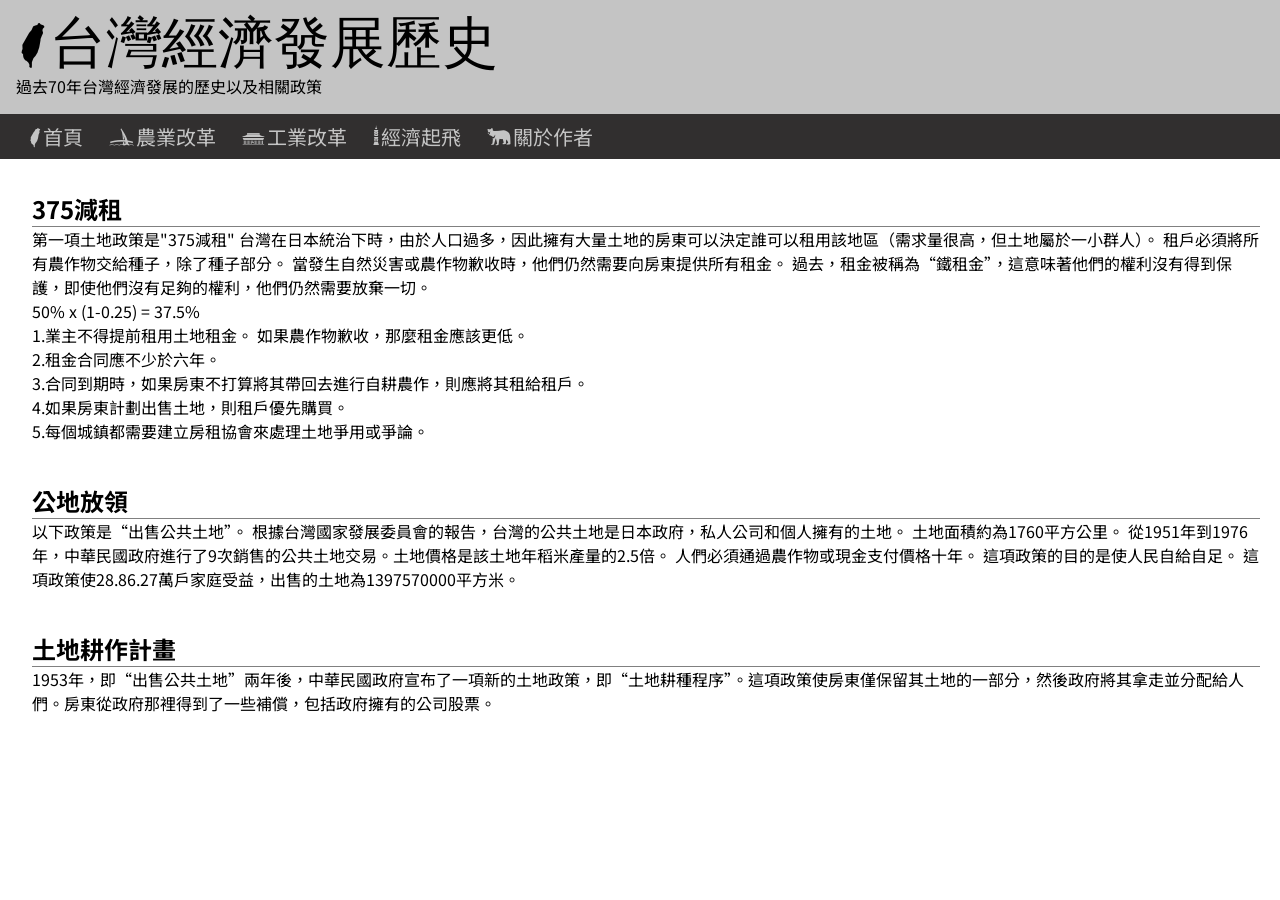
<file: agriculture.html>
<!DOCTYPE html>
<html lang="en">

<head>
    <meta charset="UTF-8">
    <meta name="viewport" content="width=device-width, initial-scale=1.0">
    <title>農業改革</title>
    <!-- css樣式 -->
    <link rel="stylesheet" href="./style-20260604.css">
    <link rel="stylesheet" href="./twicon/twicon.css">

    <!-- 插入google font -->
    <link rel="preconnect" href="https://fonts.googleapis.com">
    <link rel="preconnect" href="https://fonts.gstatic.com" crossorigin>
    <link href="https://fonts.googleapis.com/css2?family=Noto+Sans+TC:wght@100..900&display=swap" rel="stylesheet">

</head>

<body>
    <!-- 首頁標題 -->
    <main>
        <header>
            <h1><i class="twicon-main-island">台灣經濟發展歷史</i></h1>
            <p>過去70年台灣經濟發展的歷史以及相關政策</p>
        </header>
    </main>
    <!-- 導覽列 -->
    <nav>
        <ul>
            <li><a href="index-20260604.html"><i class="twicon-main-island"></i>首頁</a></li>
            <li><a href="agriculture.html"><i class="twicon-lovers-brg"></i>農業改革</a></li>
            <li><a href="industralization.html"><i class="twicon-taipei-stn"></i>工業改革</a></li>
            <li><a href="economy.html"><i class="twicon-taipei101"></i>經濟起飛</a></li>
            <li><a href="author.html"><i class="twicon-black-bear"></i>關於作者</a></li>
        </ul>
    </nav>

    <section class="content">
        <section class="top">
            <h2>375減租</h2>
            <p>
                第一項土地政策是"375減租" 台灣在日本統治下時，由於人口過多，因此擁有大量土地的房東可以決定誰可以租用該地區（需求量很高，但土地屬於一小群人）。 租戶必須將所有農作物交給種子，除了種子部分。
                當發生自然災害或農作物歉收時，他們仍然需要向房東提供所有租金。 過去，租金被稱為“鐵租金”，這意味著他們的權利沒有得到保護，即使他們沒有足夠的權利，他們仍然需要放棄一切。
            </p>
            <p>50% x (1-0.25) = 37.5%</p>
            <p>
                1.業主不得提前租用土地租金。 如果農作物歉收，那麼租金應該更低。<br>
                2.租金合同應不少於六年。<br>
                3.合同到期時，如果房東不打算將其帶回去進行自耕農作，則應將其租給租戶。<br>
                4.如果房東計劃出售土地，則租戶優先購買。<br>
                5.每個城鎮都需要建立房租協會來處理土地爭用或爭論。
            </p>
        </section>
        <section class="mid">
            <h2>公地放領</h2>
            <p>以下政策是“出售公共土地”。 根據台灣國家發展委員會的報告，台灣的公共土地是日本政府，私人公司和個人擁有的土地。 土地面積約為1760平方公里。
            從1951年到1976年，中華民國政府進行了9次銷售的公共土地交易。土地價格是該土地年稻米產量的2.5倍。 人們必須通過農作物或現金支付價格十年。 這項政策的目的是使人民自給自足。
            這項政策使28.86.27萬戶家庭受益，出售的土地為1397570000平方米。</p>
        </section>
        <section class="bottom">
            <h2>土地耕作計畫</h2>
            <p>1953年，即“出售公共土地”兩年後，中華民國政府宣布了一項新的土地政策，即“土地耕種程序”。這項政策使房東僅保留其土地的一部分，然後政府將其拿走並分配給人們。房東從政府那裡得到了一些補償，包括政府擁有的公司股票。
            </p>
        </section>
    </section class="container">


</body>

</html>
</file>
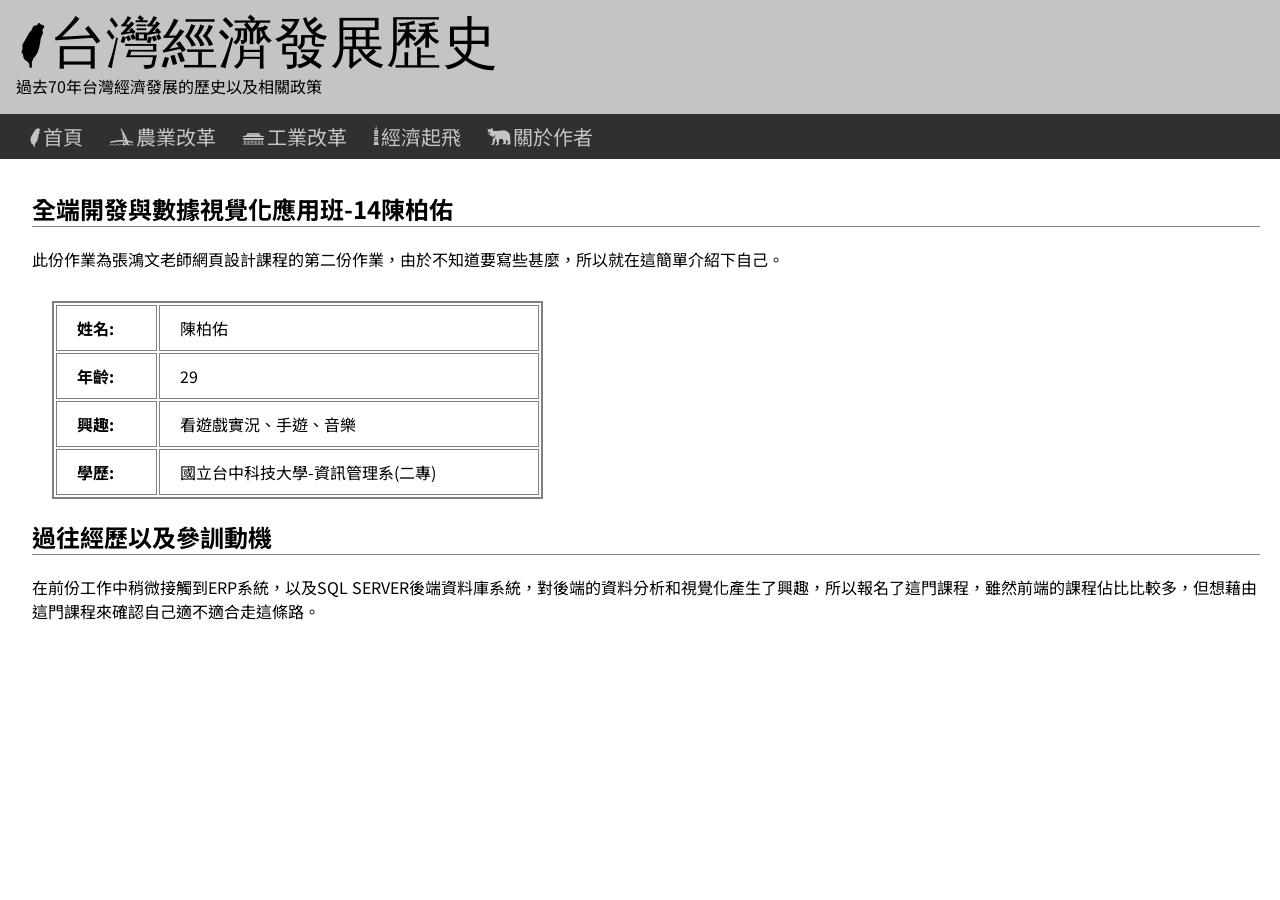
<file: author.html>
<!DOCTYPE html>
<html lang="en">

<head>
    <meta charset="UTF-8">
    <meta name="viewport" content="width=device-width, initial-scale=1.0">
    <title>關於作者</title>
    <!-- css樣式 -->
    <link rel="stylesheet" href="./style-20260604.css">
    <link rel="stylesheet" href="./twicon/twicon.css">

    <!-- 插入google font -->
    <link rel="preconnect" href="https://fonts.googleapis.com">
    <link rel="preconnect" href="https://fonts.gstatic.com" crossorigin>
    <link href="https://fonts.googleapis.com/css2?family=Noto+Sans+TC:wght@100..900&display=swap" rel="stylesheet">

    <!-- 設定網站與書籤小圖示 -->
    <link rel="shortcut icon" href="./images/taiwanIcon.png">
    <link rel="bookmark" href="./images/taiwanIcon.png">
</head>

<body>
    <!-- 首頁標題 -->
    <main>
        <header>
            <h1><i class="twicon-main-island">台灣經濟發展歷史</i></h1>
            <p>過去70年台灣經濟發展的歷史以及相關政策</p>
        </header>
    </main>
    <!-- 導覽列 -->
    <nav>
        <ul>
            <li><a href="index-20260604.html"><i class="twicon-main-island"></i>首頁</a></li>
            <li><a href="agriculture.html"><i class="twicon-lovers-brg"></i>農業改革</a></li>
            <li><a href="industralization.html"><i class="twicon-taipei-stn"></i>工業改革</a></li>
            <li><a href="economy.html"><i class="twicon-taipei101"></i>經濟起飛</a></li>
            <li><a href="author.html"><i class="twicon-black-bear"></i>關於作者</a></li>
        </ul>
    </nav>
    <section class="content">
        <section>
            <h2>全端開發與數據視覺化應用班-14陳柏佑</h2>
            <p class="p2">此份作業為張鴻文老師網頁設計課程的第二份作業，由於不知道要寫些甚麼，所以就在這簡單介紹下自己。</p>
            <table>
                <tr>
                    <th>姓名:</th><td>陳柏佑</td>
                </tr>
                <tr>
                    <th>年齡:</th><td>29</td>
                </tr>
                <tr><th>興趣:</th><td>看遊戲實況、手遊、音樂</td></tr>
                <tr>
                    <th>學歷:</th><td>國立台中科技大學-資訊管理系(二專)</td>
                </tr>
            </table>
        </section>
        <section>
            <h2>過往經歷以及參訓動機</h2>
            <p class="p2">在前份工作中稍微接觸到ERP系統，以及SQL SERVER後端資料庫系統，對後端的資料分析和視覺化產生了興趣，所以報名了這門課程，雖然前端的課程佔比比較多，但想藉由這門課程來確認自己適不適合走這條路。</p>
        </section>
    </section>
</body>

</html>
</file>
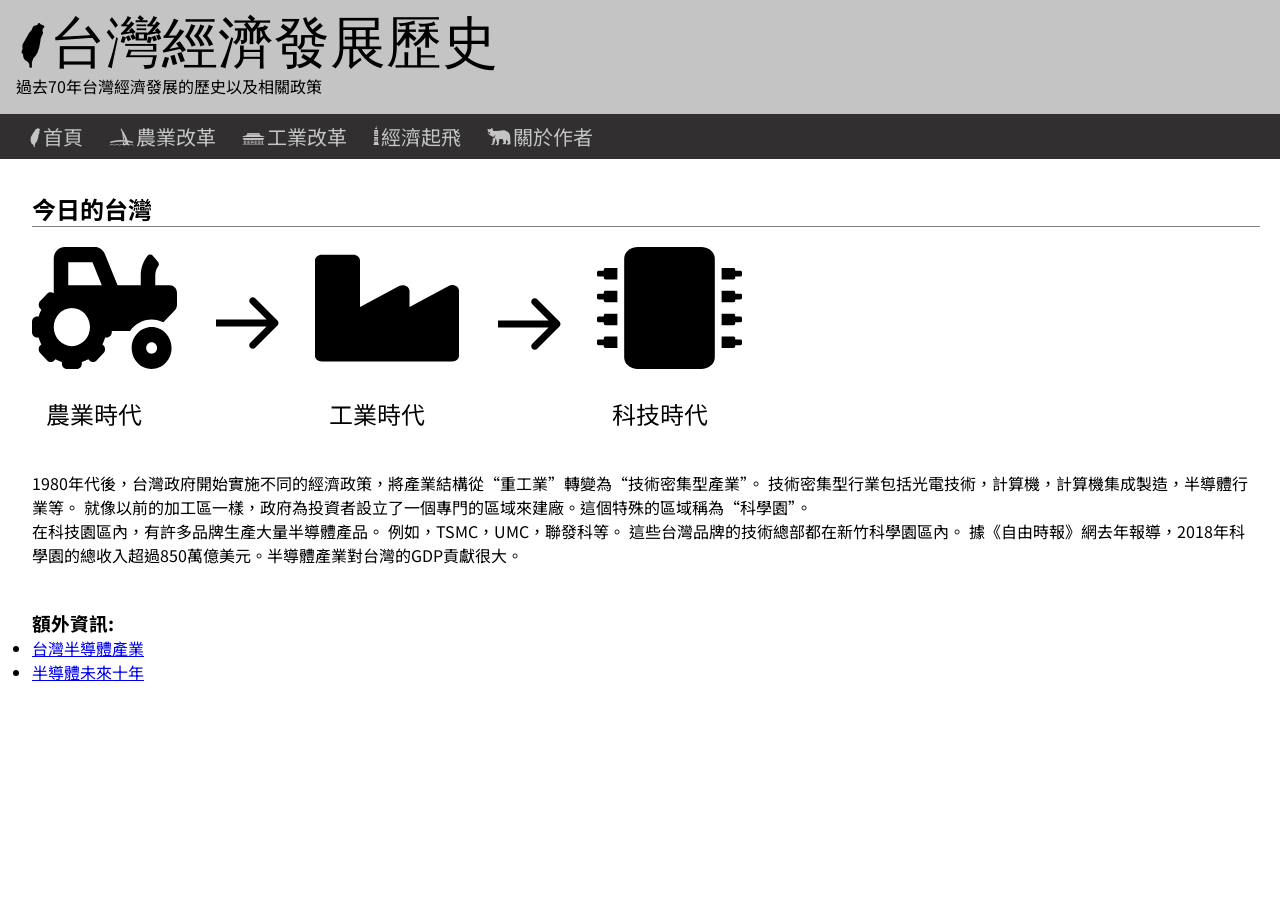
<file: economy.html>
<!DOCTYPE html>
<html lang="en">

<head>
    <meta charset="UTF-8">
    <meta name="viewport" content="width=device-width, initial-scale=1.0">
    <title>經濟起飛</title>
    <!-- css樣式 -->
    <link rel="stylesheet" href="./style-20260604.css">
    <link rel="stylesheet" href="./twicon/twicon.css">

    <!-- 插入google font -->
    <link rel="preconnect" href="https://fonts.googleapis.com">
    <link rel="preconnect" href="https://fonts.gstatic.com" crossorigin>
    <link href="https://fonts.googleapis.com/css2?family=Noto+Sans+TC:wght@100..900&display=swap" rel="stylesheet">
</head>

<body>
    <!-- 首頁標題 -->
    <main>
        <header>
            <h1><i class="twicon-main-island">台灣經濟發展歷史</i></h1>
            <p>過去70年台灣經濟發展的歷史以及相關政策</p>
        </header>
    </main>
    <!-- 導覽列 -->
    <nav>
        <ul>
            <li><a href="index-20260604.html"><i class="twicon-main-island"></i>首頁</a></li>
            <li><a href="agriculture.html"><i class="twicon-lovers-brg"></i>農業改革</a></li>
            <li><a href="industralization.html"><i class="twicon-taipei-stn"></i>工業改革</a></li>
            <li><a href="economy.html"><i class="twicon-taipei101"></i>經濟起飛</a></li>
            <li><a href="author.html"><i class="twicon-black-bear"></i>關於作者</a></li>
        </ul>
    </nav>
    <section class="content">
        <h2>今日的台灣</h2>
        <img src="./images/Group 1.svg" alt="農業到科技時代的演變">
        <p>
            1980年代後，台灣政府開始實施不同的經濟政策，將產業結構從“重工業”轉變為“技術密集型產業”。 技術密集型行業包括光電技術，計算機，計算機集成製造，半導體行業等。
            就像以前的加工區一樣，政府為投資者設立了一個專門的區域來建廠。這個特殊的區域稱為“科學園”。
        </p>

        <p>
            在科技園區內，有許多品牌生產大量半導體產品。 例如，TSMC，UMC，聯發科等。 這些台灣品牌的技術總部都在新竹科學園區內。
            據《自由時報》網去年報導，2018年科學園的總收入超過850萬億美元。半導體產業對台灣的GDP貢獻很大。
        </p>
    </section>
    <footer>
        <h3>額外資訊:</h3>
        <ul>
            <li><a href="IDM.html">台灣半導體產業</a></li>
            <li><a href="IMD_future.html">半導體未來十年</a></li>
        </ul>
    </footer>
</body>


</html>
</file>
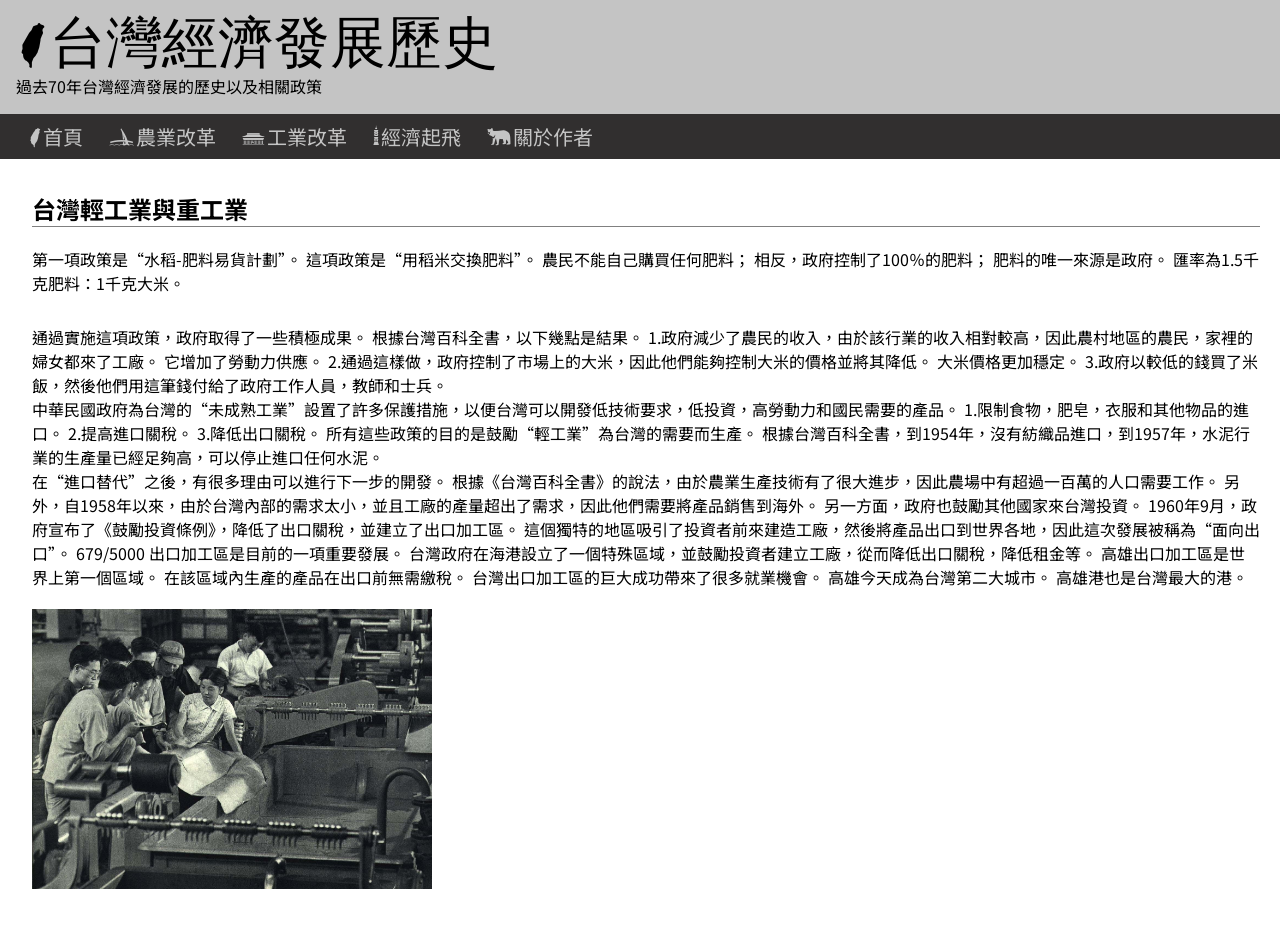
<file: industralization.html>
<!DOCTYPE html>
<html lang="en">

<head>
    <meta charset="UTF-8">
    <meta name="viewport" content="width=device-width, initial-scale=1.0">
    <title>工業改革</title>
    <!-- css樣式 -->
    <link rel="stylesheet" href="./style-20260604.css">
    <link rel="stylesheet" href="./twicon/twicon.css">

    <!-- 插入google font -->
    <link rel="preconnect" href="https://fonts.googleapis.com">
    <link rel="preconnect" href="https://fonts.gstatic.com" crossorigin>
    <link href="https://fonts.googleapis.com/css2?family=Noto+Sans+TC:wght@100..900&display=swap" rel="stylesheet">

</head>

<body>
    <!-- 首頁標題 -->
    <main>
        <header>
            <h1><i class="twicon-main-island">台灣經濟發展歷史</i></h1>
            <p>過去70年台灣經濟發展的歷史以及相關政策</p>
        </header>
    </main>
    <!-- 導覽列 -->
    <nav>
        <ul>
            <li><a href="index-20260604.html"><i class="twicon-main-island"></i>首頁</a></li>
            <li><a href="agriculture.html"><i class="twicon-lovers-brg"></i>農業改革</a></li>
            <li><a href="industralization.html"><i class="twicon-taipei-stn"></i>工業改革</a></li>
            <li><a href="economy.html"><i class="twicon-taipei101"></i>經濟起飛</a></li>
            <li><a href="author.html"><i class="twicon-black-bear"></i>關於作者</a></li>
        </ul>
    </nav>
</body>
<section class="content">
    <h2>台灣輕工業與重工業</h2>
    <p class="p1">第一項政策是“水稻-肥料易貨計劃”。 這項政策是“用稻米交換肥料”。 農民不能自己購買任何肥料； 相反，政府控制了100％的肥料； 肥料的唯一來源是政府。 匯率為1.5千克肥料：1千克大米。</p>
    <p>
        通過實施這項政策，政府取得了一些積極成果。 根據台灣百科全書，以下幾點是結果。 1.政府減少了農民的收入，由於該行業的收入相對較高，因此農村地區的農民，家裡的婦女都來了工廠。 它增加了勞動力供應。
        2.通過這樣做，政府控制了市場上的大米，因此他們能夠控制大米的價格並將其降低。 大米價格更加穩定。 3.政府以較低的錢買了米飯，然後他們用這筆錢付給了政府工作人員，教師和士兵。
    </p>

    <p>
        中華民國政府為台灣的“未成熟工業”設置了許多保護措施，以便台灣可以開發低技術要求，低投資，高勞動力和國民需要的產品。 1.限制食物，肥皂，衣服和其他物品的進口。 2.提高進口關稅。 3.降低出口關稅。
        所有這些政策的目的是鼓勵“輕工業”為台灣的需要而生產。 根據台灣百科全書，到1954年，沒有紡織品進口，到1957年，水泥行業的生產量已經足夠高，可以停止進口任何水泥。
    </p>

    <p>
        在“進口替代”之後，有很多理由可以進行下一步的開發。 根據《台灣百科全書》的說法，由於農業生產技術有了很大進步，因此農場中有超過一百萬的人口需要工作。
        另外，自1958年以來，由於台灣內部的需求太小，並且工廠的產量超出了需求，因此他們需要將產品銷售到海外。 另一方面，政府也鼓勵其他國家來台灣投資。
        1960年9月，政府宣布了《鼓勵投資條例》，降低了出口關稅，並建立了出口加工區。
        這個獨特的地區吸引了投資者前來建造工廠，然後將產品出口到世界各地，因此這次發展被稱為“面向出口”。 679/5000 出口加工區是目前的一項重要發展。
        台灣政府在海港設立了一個特殊區域，並鼓勵投資者建立工廠，從而降低出口關稅，降低租金等。 高雄出口加工區是世界上第一個區域。 在該區域內生產的產品在出口前無需繳稅。 台灣出口加工區的巨大成功帶來了很多就業機會。
        高雄今天成為台灣第二大城市。 高雄港也是台灣最大的港。
    </p>
    <img src="./Pictures/taiwanTextile.jpg" alt="taiwanTextile" width="400px" height="300px">

</section>

</html>
</file>
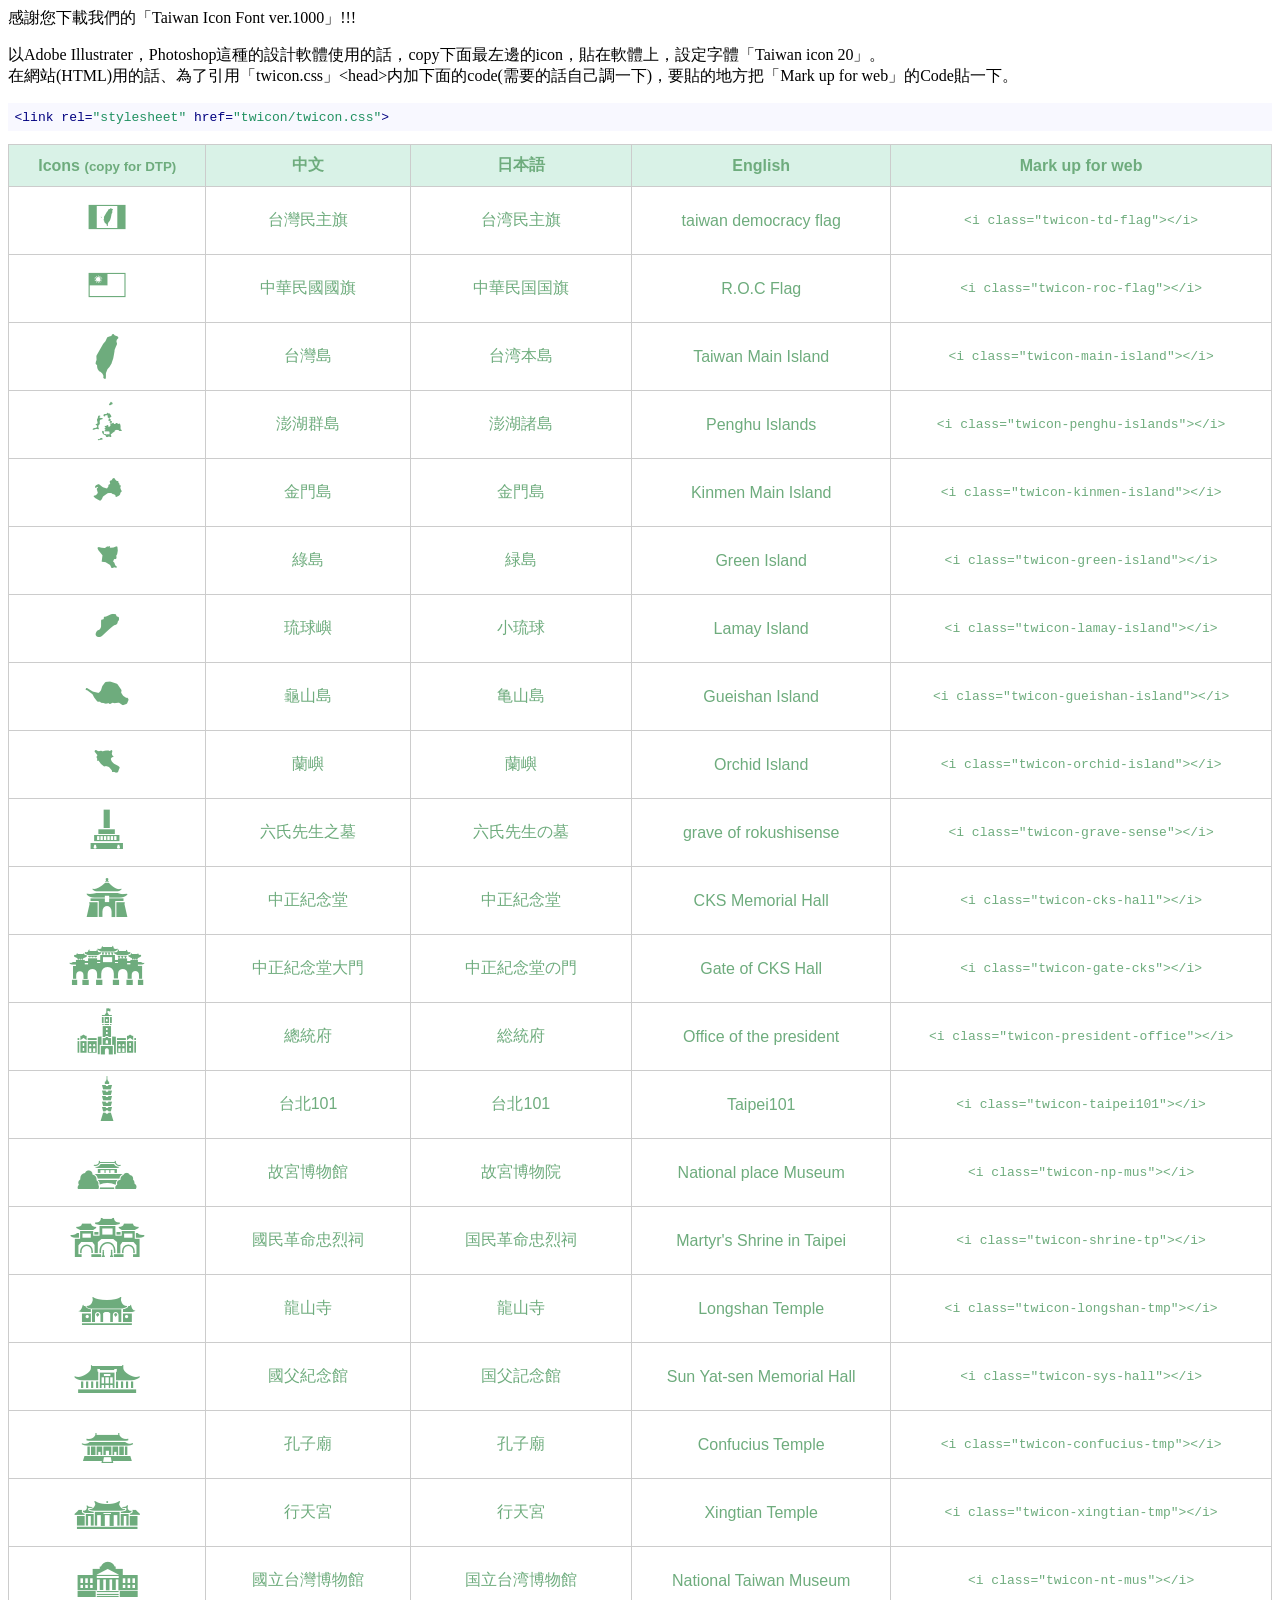
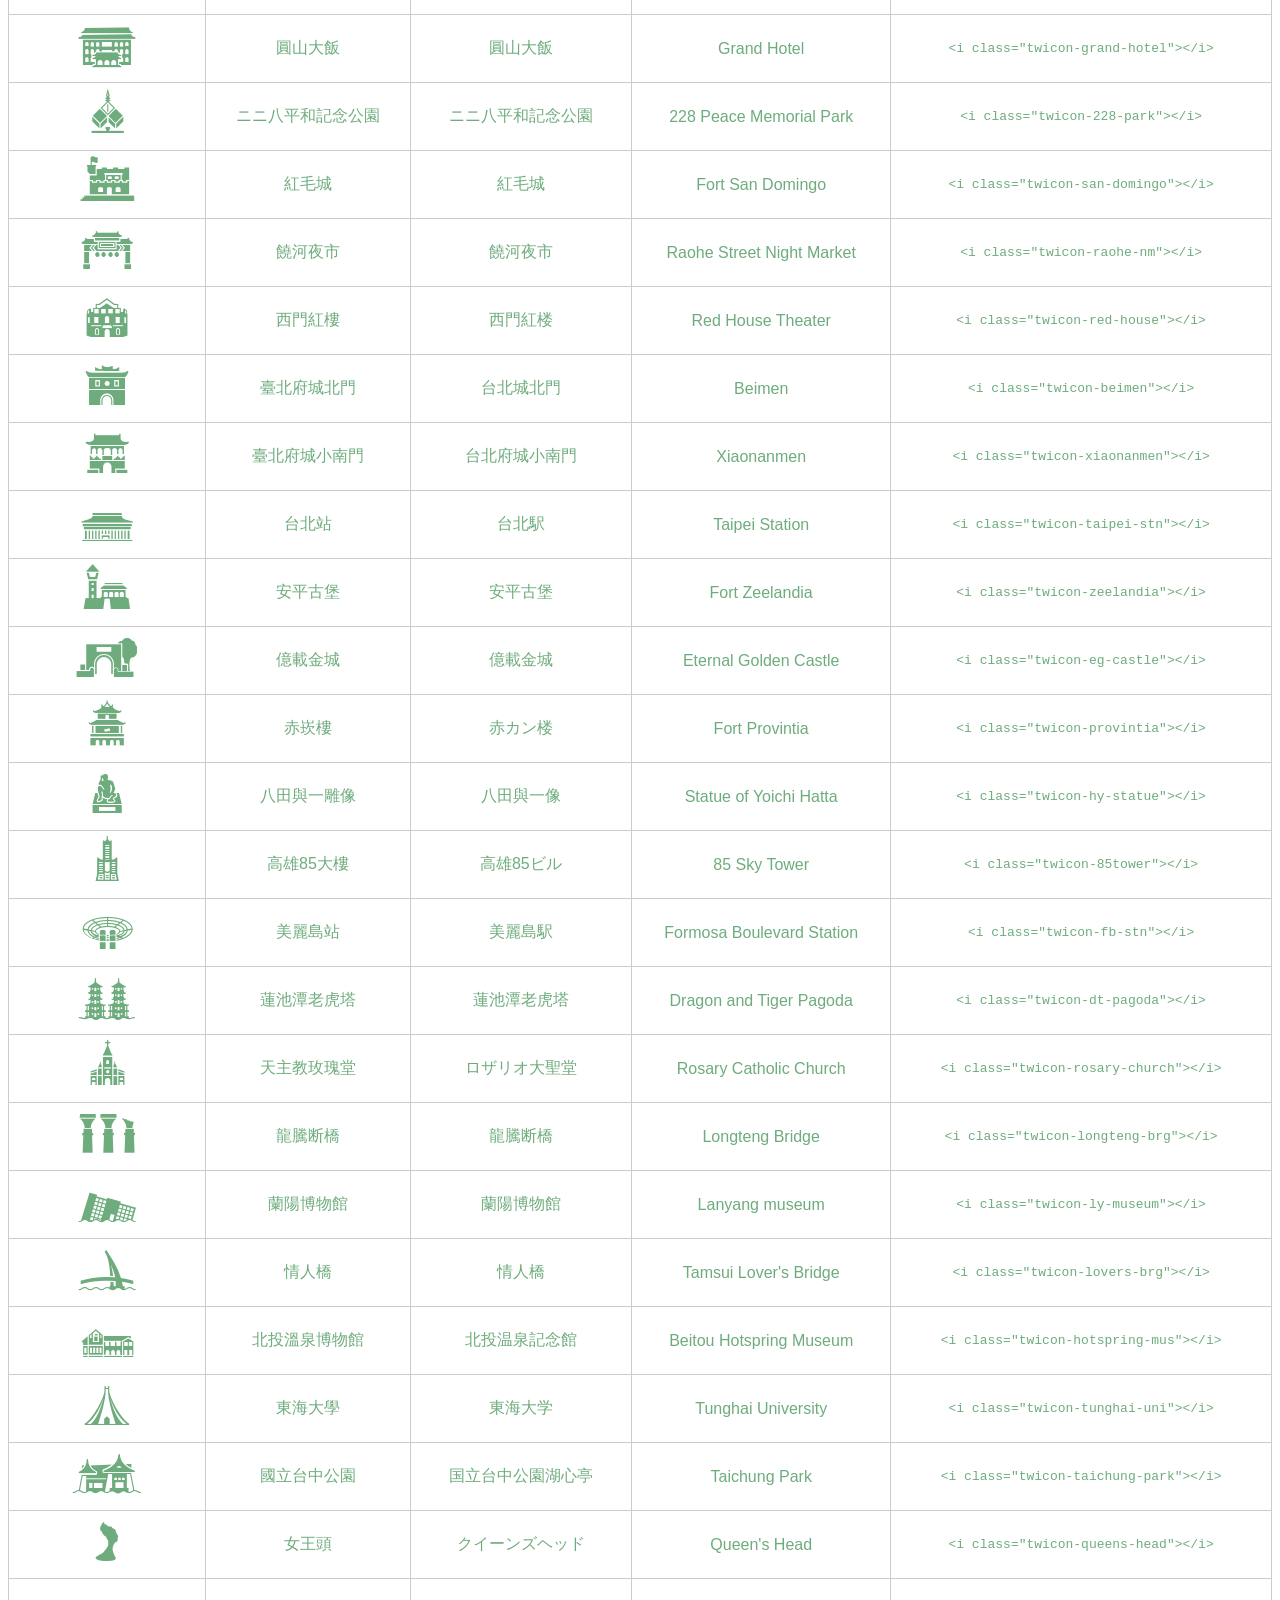
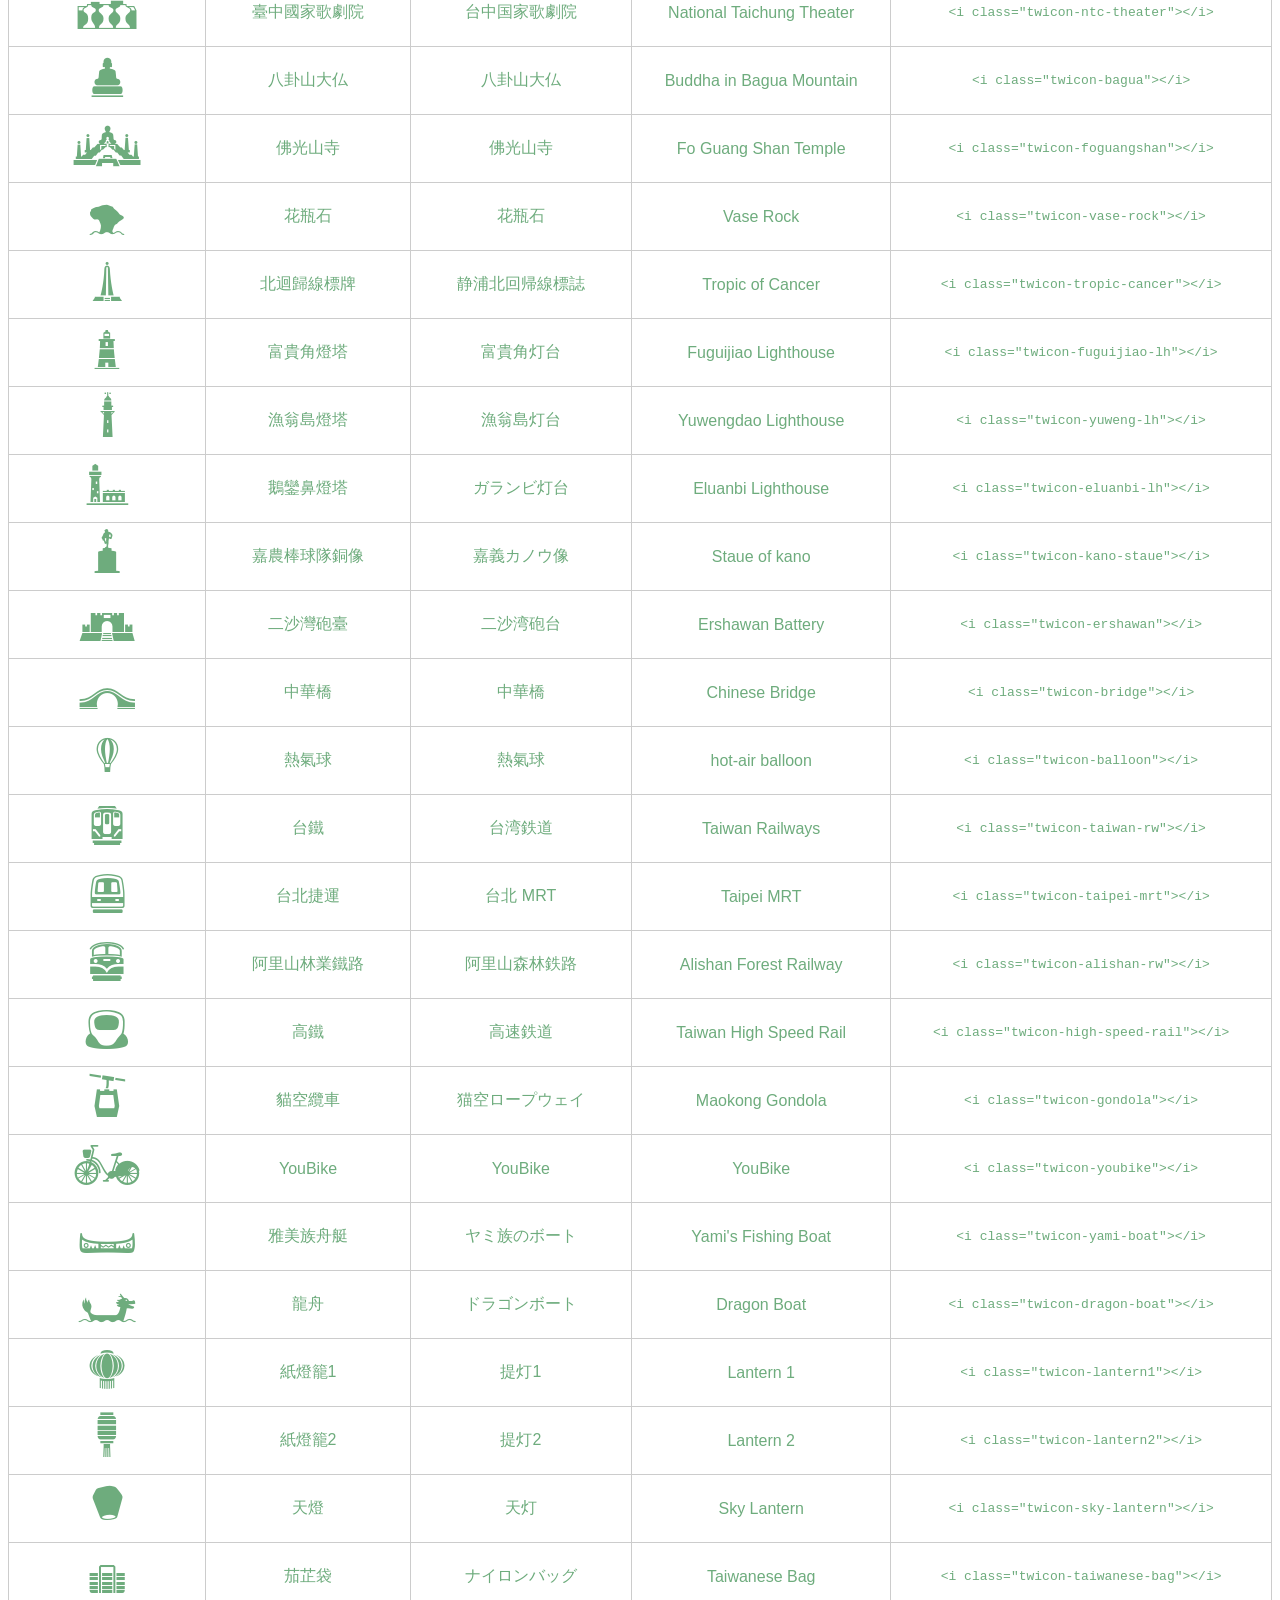
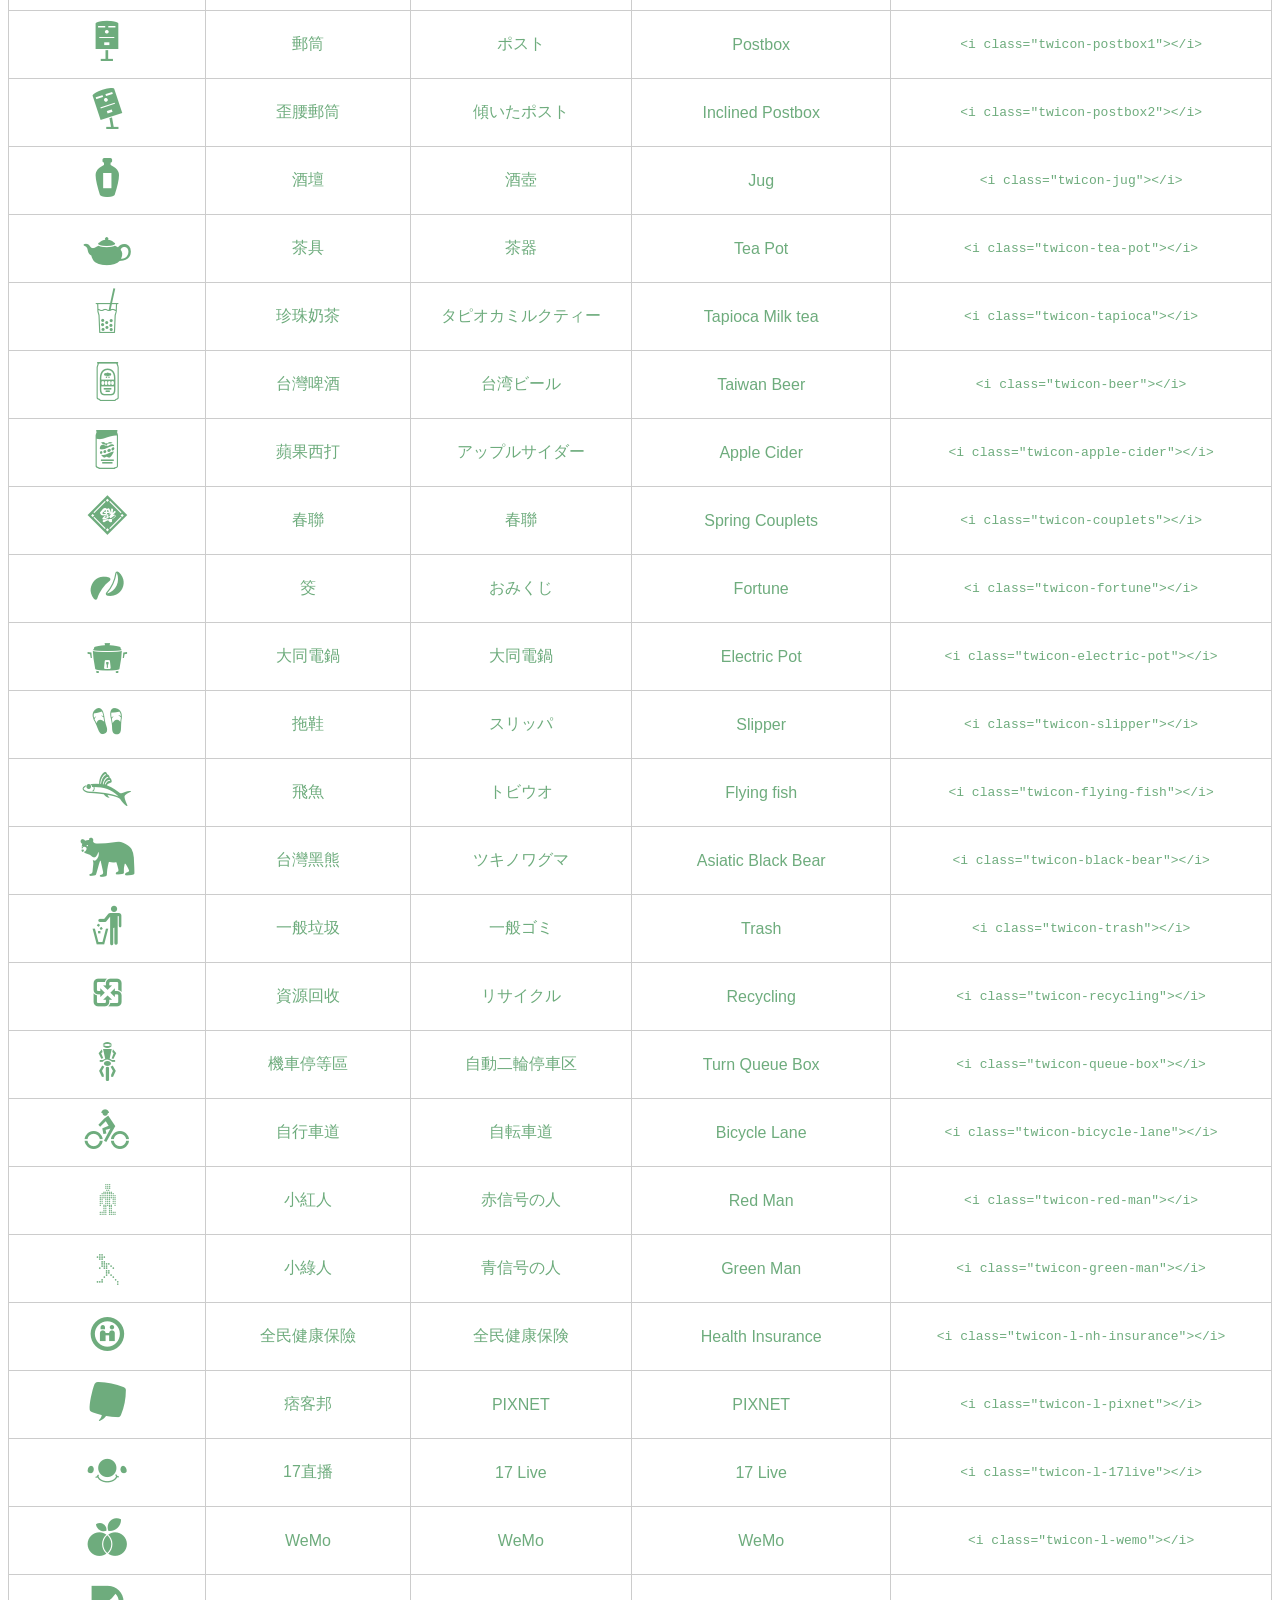
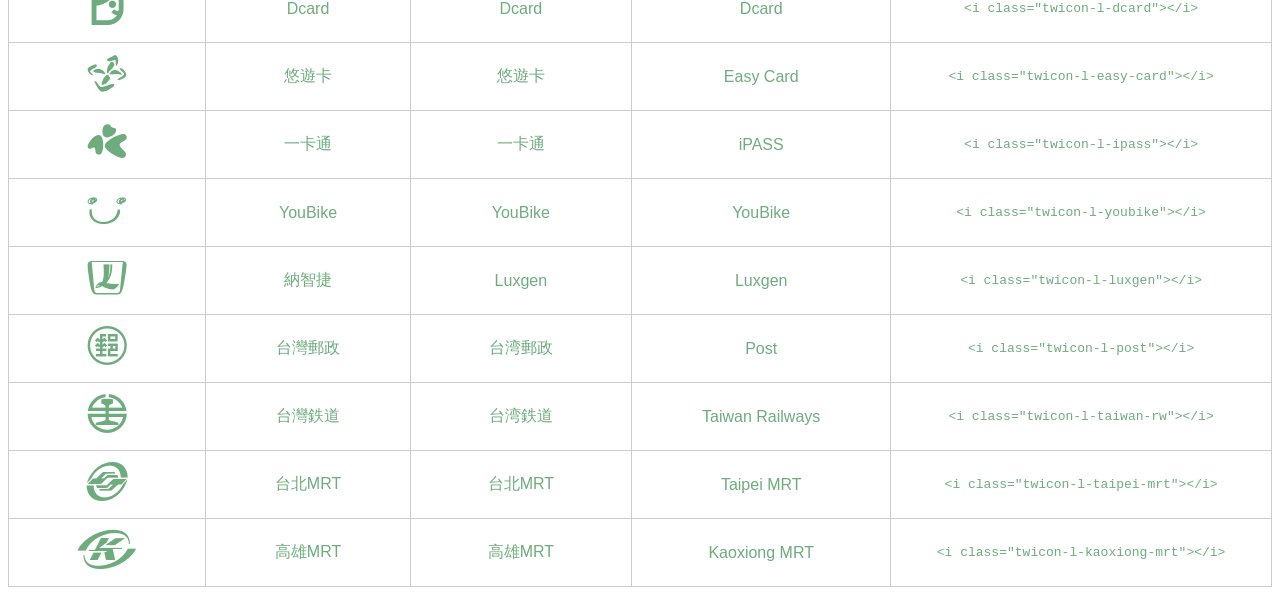
<file: twicon/List.html>
<head>
 <title>一覽表|一覧表|List</title>
 <style type="text/css">
  table{
    width: 100%;
    border-collapse: collapse;
    border-spacing: 0;
    color:#6EAC7D;
    font-family: sans-serif ;
  }

  table th{
    padding: 10px 20px;
    text-align: center;
    border: 1px solid #ccc;
    background-color: #D9F2E7
  }

  table td{
    padding: 0px 20px;
    text-align: center;
    border: 1px solid #ccc;
  }

  table td.icon {
    font-family: "twicon" ;
    font-size: 3.5em ;
    border: 1px solid #ccc;
  }

  table tr:hover{
    background-color: #4A7756;
    color:#fff;
  }

  @font-face {
   font-family: 'twicon';
   src: url('twicon.woff') ;
   src: url('twicon.woff2') ;
  }
 </style>
</head>
<body>
 <p>
   感謝您下載我們的「Taiwan Icon Font ver.1000」!!!
 </p>
 <p>
   以Adobe Illustrater，Photoshop這種的設計軟體使用的話，copy下面最左邊的icon，貼在軟體上，設定字體「Taiwan icon 20」。
  <br>在網站(HTML)用的話、為了引用「twicon.css」&lt;head&gt;内加下面的code(需要的話自己調一下)，要貼的地方把「Mark up for web」的Code貼一下。
  <pre style="display:block;overflow-x:auto;padding:0.5em;color:#000;background:#f8f8ff"><code><span style="color:#000080;font-weight:normal">&lt;<span style="color:#000080;font-weight:normal">link</span> <span class="hljs-attr">rel</span>=<span style="color:#219161">&quot;stylesheet&quot;</span> <span class="hljs-attr">href</span>=<span style="color:#219161">&quot;twicon/twicon.css&quot;</span>&gt;</span></code></pre>

 <table>
  <tr>
    <th>Icons <small>(copy for DTP)</small></th>
    <th>中文</th>
    <th>日本語</th>
    <th>English</th>
    <th>Mark up for web</th>
  </tr>
  <tr>
    <td class="icon">ꀀ</td>
    <td>台灣民主旗</td>
    <td>台湾民主旗</td>
    <td>taiwan democracy flag</td>
    <td><code>&lt;i class="twicon-td-flag"&gt;&lt;/i&gt;</code></td>
  </tr>
  <tr>
    <td class="icon">ꀁ</td>
    <td>中華民國國旗</td>
    <td>中華民国国旗</td>
    <td>R.O.C Flag</td>
    <td><code>&lt;i class="twicon-roc-flag"&gt;&lt;/i&gt;</code></td>
  </tr>
  <tr>
    <td class="icon">ꀂ</td>
    <td>台灣島</td>
    <td>台湾本島</td>
    <td>Taiwan Main Island</td>
    <td><code>&lt;i class="twicon-main-island"&gt;&lt;/i&gt;</code></td>
  </tr>
  <tr>
    <td class="icon">ꀃ</td>
    <td>澎湖群島</td>
    <td>澎湖諸島</td>
    <td>Penghu Islands</td>
    <td><code>&lt;i class="twicon-penghu-islands"&gt;&lt;/i&gt;</code></td>
  </tr>
  <tr>
    <td class="icon">ꀄ</td>
    <td>金門島</td>
    <td>金門島</td>
    <td>Kinmen Main Island</td>
    <td><code>&lt;i class="twicon-kinmen-island"&gt;&lt;/i&gt;</code></td>
  </tr>
  <tr>
    <td class="icon">ꀅ</td>
    <td>綠島</td>
    <td>緑島</td>
    <td>Green Island</td>
    <td><code>&lt;i class="twicon-green-island"&gt;&lt;/i&gt;</code></td>
  </tr>
  <tr>
    <td class="icon">ꀆ</td>
    <td>琉球嶼</td>
    <td>小琉球</td>
    <td>Lamay Island</td>
    <td><code>&lt;i class="twicon-lamay-island"&gt;&lt;/i&gt;</code></td>
  </tr>
  <tr>
    <td class="icon">ꀇ</td>
    <td>龜山島</td>
    <td>亀山島</td>
    <td>Gueishan Island</td>
    <td><code>&lt;i class="twicon-gueishan-island"&gt;&lt;/i&gt;</code></td>
  </tr>
  <tr>
    <td class="icon">ꀈ</td>
    <td>蘭嶼</td>
    <td>蘭嶼</td>
    <td>Orchid Island</td>
    <td><code>&lt;i class="twicon-orchid-island"&gt;&lt;/i&gt;</code></td>
  </tr>
  <tr>
    <td class="icon">ꀉ</td>
    <td>六氏先生之墓</td>
    <td>六氏先生の墓</td>
    <td>grave of rokushisense</td>
    <td><code>&lt;i class="twicon-grave-sense"&gt;&lt;/i&gt;</code></td>
  </tr>
  <tr>
    <td class="icon">ꀊ</td>
    <td>中正紀念堂</td>
    <td>中正紀念堂</td>
    <td>CKS Memorial Hall</td>
    <td><code>&lt;i class="twicon-cks-hall"&gt;&lt;/i&gt;</code></td>
  </tr>
  <tr>
    <td class="icon">ꀋ</td>
    <td>中正紀念堂大門</td>
    <td>中正紀念堂の門</td>
    <td>Gate of CKS Hall</td>
    <td><code>&lt;i class="twicon-gate-cks"&gt;&lt;/i&gt;</code></td>
  </tr>
  <tr>
    <td class="icon">ꀌ</td>
    <td>總統府</td>
    <td>総統府</td>
    <td>Office of the president</td>
    <td><code>&lt;i class="twicon-president-office"&gt;&lt;/i&gt;</code></td>
  </tr>
  <tr>
    <td class="icon">ꀍ</td>
    <td>台北101</td>
    <td>台北101</td>
    <td>Taipei101</td>
    <td><code>&lt;i class="twicon-taipei101"&gt;&lt;/i&gt;</code></td>
  </tr>
  <tr>
    <td class="icon">ꀎ</td>
    <td>故宮博物館</td>
    <td>故宮博物院</td>
    <td>National place Museum</td>
    <td><code>&lt;i class="twicon-np-mus"&gt;&lt;/i&gt;</code></td>
  </tr>
  <tr>
    <td class="icon">ꀏ</td>
    <td>國民革命忠烈祠</td>
    <td>国民革命忠烈祠</td>
    <td>Martyr's Shrine in Taipei</td>
    <td><code>&lt;i class="twicon-shrine-tp"&gt;&lt;/i&gt;</code></td>
  </tr>
  <tr>
    <td class="icon">ꀐ</td>
    <td>龍山寺</td>
    <td>龍山寺</td>
    <td>Longshan Temple</td>
    <td><code>&lt;i class="twicon-longshan-tmp"&gt;&lt;/i&gt;</code></td>
  </tr>
  <tr>
    <td class="icon">ꀑ</td>
    <td>國父紀念館</td>
    <td>国父記念館</td>
    <td>Sun Yat-sen Memorial Hall</td>
    <td><code>&lt;i class="twicon-sys-hall"&gt;&lt;/i&gt;</code></td>
  </tr>
  <tr>
    <td class="icon">ꀒ</td>
    <td>孔子廟</td>
    <td>孔子廟</td>
    <td>Confucius Temple</td>
    <td><code>&lt;i class="twicon-confucius-tmp"&gt;&lt;/i&gt;</code></td>
  </tr>
  <tr>
    <td class="icon">ꀓ</td>
    <td>行天宮</td>
    <td>行天宮</td>
    <td>Xingtian Temple</td>
    <td><code>&lt;i class="twicon-xingtian-tmp"&gt;&lt;/i&gt;</code></td>
  </tr>
  <tr>
    <td class="icon">ꀔ</td>
    <td>國立台灣博物館</td>
    <td>国立台湾博物館</td>
    <td>National Taiwan Museum</td>
    <td><code>&lt;i class="twicon-nt-mus"&gt;&lt;/i&gt;</code></td>
  </tr>
  <tr>
    <td class="icon">ꀕ</td>
    <td>圓山大飯</td>
    <td>圓山大飯</td>
    <td>Grand Hotel</td>
    <td><code>&lt;i class="twicon-grand-hotel"&gt;&lt;/i&gt;</code></td>
  </tr>
  <tr>
    <td class="icon">ꀖ</td>
    <td>ニニ八平和記念公園</td>
    <td>ニニ八平和記念公園</td>
    <td>228 Peace Memorial Park</td>
    <td><code>&lt;i class="twicon-228-park"&gt;&lt;/i&gt;</code></td>
  </tr>
  <tr>
    <td class="icon">ꀗ</td>
    <td>紅毛城</td>
    <td>紅毛城</td>
    <td>Fort San Domingo</td>
    <td><code>&lt;i class="twicon-san-domingo"&gt;&lt;/i&gt;</code></td>
  </tr>
  <tr>
    <td class="icon">ꀘ</td>
    <td>饒河夜市</td>
    <td>饒河夜市</td>
    <td>Raohe Street Night Market</td>
    <td><code>&lt;i class="twicon-raohe-nm"&gt;&lt;/i&gt;</code></td>
  </tr>
  <tr>
    <td class="icon">ꀙ</td>
    <td>西門紅樓</td>
    <td>西門紅楼</td>
    <td>Red House Theater</td>
    <td><code>&lt;i class="twicon-red-house"&gt;&lt;/i&gt;</code></td>
  </tr>
  <tr>
    <td class="icon">ꀚ</td>
    <td>臺北府城北門</td>
    <td>台北城北門</td>
    <td>Beimen</td>
    <td><code>&lt;i class="twicon-beimen"&gt;&lt;/i&gt;</code></td>
  </tr>
  <tr>
    <td class="icon">ꀛ</td>
    <td>臺北府城小南門</td>
    <td>台北府城小南門</td>
    <td>Xiaonanmen</td>
    <td><code>&lt;i class="twicon-xiaonanmen"&gt;&lt;/i&gt;</code></td>
  </tr>
  <tr>
    <td class="icon">ꀜ</td>
    <td>台北站</td>
    <td>台北駅</td>
    <td>Taipei Station</td>
    <td><code>&lt;i class="twicon-taipei-stn"&gt;&lt;/i&gt;</code></td>
  </tr>
  <tr>
    <td class="icon">ꀝ</td>
    <td>安平古堡</td>
    <td>安平古堡</td>
    <td>Fort Zeelandia</td>
    <td><code>&lt;i class="twicon-zeelandia"&gt;&lt;/i&gt;</code></td>
  </tr>
  <tr>
    <td class="icon">ꀞ</td>
    <td>億載金城</td>
    <td>億載金城</td>
    <td>Eternal Golden Castle</td>
    <td><code>&lt;i class="twicon-eg-castle"&gt;&lt;/i&gt;</code></td>
  </tr>
  <tr>
    <td class="icon">ꀟ</td>
    <td>赤崁樓</td>
    <td>赤カン楼</td>
    <td>Fort Provintia</td>
    <td><code>&lt;i class="twicon-provintia"&gt;&lt;/i&gt;</code></td>
  </tr>
  <tr>
    <td class="icon">ꀠ</td>
    <td>八田與一雕像</td>
    <td>八田與一像</td>
    <td>Statue of Yoichi Hatta</td>
    <td><code>&lt;i class="twicon-hy-statue"&gt;&lt;/i&gt;</code></td>
  </tr>
  <tr>
    <td class="icon">ꀡ</td>
    <td>高雄85大樓</td>
    <td>高雄85ビル</td>
    <td>85 Sky Tower</td>
    <td><code>&lt;i class="twicon-85tower"&gt;&lt;/i&gt;</code></td>
  </tr>
  <tr>
    <td class="icon">ꀢ</td>
    <td>美麗島站</td>
    <td>美麗島駅</td>
    <td>Formosa Boulevard Station</td>
    <td><code>&lt;i class="twicon-fb-stn"&gt;&lt;/i&gt;</code></td>
  </tr>
  <tr>
    <td class="icon">ꀣ</td>
    <td>蓮池潭老虎塔</td>
    <td>蓮池潭老虎塔</td>
    <td>Dragon and Tiger Pagoda</td>
    <td><code>&lt;i class="twicon-dt-pagoda"&gt;&lt;/i&gt;</code></td>
  </tr>
  <tr>
    <td class="icon">ꀤ</td>
    <td>天主教玫瑰堂</td>
    <td>ロザリオ大聖堂</td>
    <td>Rosary Catholic Church</td>
    <td><code>&lt;i class="twicon-rosary-church"&gt;&lt;/i&gt;</code></td>
  </tr>
  <tr>
    <td class="icon">ꀥ</td>
    <td>龍騰断橋</td>
    <td>龍騰断橋</td>
    <td>Longteng Bridge</td>
    <td><code>&lt;i class="twicon-longteng-brg"&gt;&lt;/i&gt;</code></td>
  </tr>
  <tr>
    <td class="icon">ꀦ</td>
    <td>蘭陽博物館</td>
    <td>蘭陽博物館</td>
    <td>Lanyang museum</td>
    <td><code>&lt;i class="twicon-ly-museum"&gt;&lt;/i&gt;</code></td>
  </tr>
  <tr>
    <td class="icon">ꀧ</td>
    <td>情人橋</td>
    <td>情人橋</td>
    <td>Tamsui Lover's Bridge</td>
    <td><code>&lt;i class="twicon-lovers-brg"&gt;&lt;/i&gt;</code></td>
  </tr>
  <tr>
    <td class="icon">ꀨ</td>
    <td>北投溫泉博物館</td>
    <td>北投温泉記念館</td>
    <td>Beitou Hotspring Museum</td>
    <td><code>&lt;i class="twicon-hotspring-mus"&gt;&lt;/i&gt;</code></td>
  </tr>
  <tr>
    <td class="icon">ꀩ</td>
    <td>東海大學</td>
    <td>東海大学</td>
    <td>Tunghai University</td>
    <td><code>&lt;i class="twicon-tunghai-uni"&gt;&lt;/i&gt;</code></td>
  </tr>
  <tr>
    <td class="icon">ꀪ</td>
    <td>國立台中公園</td>
    <td>国立台中公園湖心亭</td>
    <td>Taichung Park</td>
    <td><code>&lt;i class="twicon-taichung-park"&gt;&lt;/i&gt;</code></td>
  </tr>
  <tr>
    <td class="icon">ꀫ</td>
    <td>女王頭</td>
    <td>クイーンズヘッド</td>
    <td>Queen's Head</td>
    <td><code>&lt;i class="twicon-queens-head"&gt;&lt;/i&gt;</code></td>
  </tr>
  <tr>
    <td class="icon">ꀬ</td>
    <td>臺中國家歌劇院</td>
    <td>台中国家歌劇院</td>
    <td>National Taichung Theater</td>
    <td><code>&lt;i class="twicon-ntc-theater"&gt;&lt;/i&gt;</code></td>
  </tr>
  <tr>
    <td class="icon">ꀭ</td>
    <td>八卦山大仏</td>
    <td>八卦山大仏</td>
    <td>Buddha in Bagua Mountain</td>
    <td><code>&lt;i class="twicon-bagua"&gt;&lt;/i&gt;</code></td>
  </tr>
  <tr>
    <td class="icon">ꀮ</td>
    <td>佛光山寺</td>
    <td>佛光山寺</td>
    <td>Fo Guang Shan Temple</td>
    <td><code>&lt;i class="twicon-foguangshan"&gt;&lt;/i&gt;</code></td>
  </tr>
  <tr>
    <td class="icon">ꀯ</td>
    <td>花瓶石</td>
    <td>花瓶石</td>
    <td>Vase Rock</td>
    <td><code>&lt;i class="twicon-vase-rock"&gt;&lt;/i&gt;</code></td>
  </tr>
  <tr>
    <td class="icon">ꀰ</td>
    <td>北迴歸線標牌</td>
    <td>静浦北回帰線標誌</td>
    <td>Tropic of Cancer</td>
    <td><code>&lt;i class="twicon-tropic-cancer"&gt;&lt;/i&gt;</code></td>
  </tr>
  <tr>
    <td class="icon">ꀱ</td>
    <td>富貴角燈塔</td>
    <td>富貴角灯台</td>
    <td>Fuguijiao Lighthouse</td>
    <td><code>&lt;i class="twicon-fuguijiao-lh"&gt;&lt;/i&gt;</code></td>
  </tr>
  <tr>
    <td class="icon">ꀲ</td>
    <td>漁翁島燈塔</td>
    <td>漁翁島灯台</td>
    <td>Yuwengdao Lighthouse</td>
    <td><code>&lt;i class="twicon-yuweng-lh"&gt;&lt;/i&gt;</code></td>
  </tr>
  <tr>
    <td class="icon">ꀳ</td>
    <td>鵝鑾鼻燈塔</td>
    <td>ガランビ灯台</td>
    <td>Eluanbi Lighthouse</td>
    <td><code>&lt;i class="twicon-eluanbi-lh"&gt;&lt;/i&gt;</code></td>
  </tr>
  <tr>
    <td class="icon">ꀴ</td>
    <td>嘉農棒球隊銅像</td>
    <td>嘉義カノウ像</td>
    <td>Staue of kano</td>
    <td><code>&lt;i class="twicon-kano-staue"&gt;&lt;/i&gt;</code></td>
  </tr>
  <tr>
    <td class="icon">ꀵ</td>
    <td>二沙灣砲臺</td>
    <td>二沙湾砲台</td>
    <td>Ershawan Battery</td>
    <td><code>&lt;i class="twicon-ershawan"&gt;&lt;/i&gt;</code></td>
  </tr>
  <tr>
    <td class="icon">ꀶ</td>
    <td>中華橋</td>
    <td>中華橋</td>
    <td>Chinese Bridge</td>
    <td><code>&lt;i class="twicon-bridge"&gt;&lt;/i&gt;</code></td>
  </tr>
  <tr>
    <td class="icon">ꀷ</td>
    <td>熱氣球</td>
    <td>熱氣球</td>
    <td>hot‐air balloon</td>
    <td><code>&lt;i class="twicon-balloon"&gt;&lt;/i&gt;</code></td>
  </tr>
  <tr>
    <td class="icon">ꀸ</td>
    <td>台鐵</td>
    <td>台湾鉄道</td>
    <td>Taiwan Railways</td>
    <td><code>&lt;i class="twicon-taiwan-rw"&gt;&lt;/i&gt;</code></td>
  </tr>
  <tr>
    <td class="icon">ꀹ</td>
    <td>台北捷運</td>
    <td>台北 MRT</td>
    <td>Taipei MRT</td>
    <td><code>&lt;i class="twicon-taipei-mrt"&gt;&lt;/i&gt;</code></td>
  </tr>
  <tr>
    <td class="icon">ꀺ</td>
    <td>阿里山林業鐵路</td>
    <td>阿里山森林鉄路</td>
    <td>Alishan Forest Railway</td>
    <td><code>&lt;i class="twicon-alishan-rw"&gt;&lt;/i&gt;</code></td>
  </tr>
  <tr>
    <td class="icon">ꀻ</td>
    <td>高鐵</td>
    <td>高速鉄道</td>
    <td>Taiwan High Speed Rail</td>
    <td><code>&lt;i class="twicon-high-speed-rail"&gt;&lt;/i&gt;</code></td>
  </tr>
  <tr>
    <td class="icon">ꀼ</td>
    <td>貓空纜車</td>
    <td>猫空ロープウェイ</td>
    <td>Maokong Gondola</td>
    <td><code>&lt;i class="twicon-gondola"&gt;&lt;/i&gt;</code></td>
  </tr>
  <tr>
    <td class="icon">ꀽ</td>
    <td>YouBike</td>
    <td>YouBike</td>
    <td>YouBike</td>
    <td><code>&lt;i class="twicon-youbike"&gt;&lt;/i&gt;</code></td>
  </tr>
  <tr>
    <td class="icon">ꀾ</td>
    <td>雅美族舟艇</td>
    <td>ヤミ族のボート</td>
    <td>Yami's Fishing Boat</td>
    <td><code>&lt;i class="twicon-yami-boat"&gt;&lt;/i&gt;</code></td>
  </tr>
  <tr>
    <td class="icon">ꀿ</td>
    <td>龍舟</td>
    <td>ドラゴンボート</td>
    <td>Dragon Boat</td>
    <td><code>&lt;i class="twicon-dragon-boat"&gt;&lt;/i&gt;</code></td>
  </tr>
  <tr>
    <td class="icon">ꁀ</td>
    <td>紙燈籠1</td>
    <td>提灯1</td>
    <td>Lantern 1</td>
    <td><code>&lt;i class="twicon-lantern1"&gt;&lt;/i&gt;</code></td>
  </tr>
  <tr>
    <td class="icon">ꁁ</td>
    <td>紙燈籠2</td>
    <td>提灯2</td>
    <td>Lantern 2</td>
    <td><code>&lt;i class="twicon-lantern2"&gt;&lt;/i&gt;</code></td>
  </tr>
  <tr>
    <td class="icon">ꁂ</td>
    <td>天燈</td>
    <td>天灯</td>
    <td>Sky Lantern</td>
    <td><code>&lt;i class="twicon-sky-lantern"&gt;&lt;/i&gt;</code></td>
  </tr>
  <tr>
    <td class="icon">ꁃ</td>
    <td>茄芷袋</td>
    <td>ナイロンバッグ</td>
    <td>Taiwanese Bag</td>
    <td><code>&lt;i class="twicon-taiwanese-bag"&gt;&lt;/i&gt;</code></td>
  </tr>
  <tr>
    <td class="icon">ꁄ</td>
    <td>郵筒</td>
    <td>ポスト</td>
    <td>Postbox</td>
    <td><code>&lt;i class="twicon-postbox1"&gt;&lt;/i&gt;</code></td>
  </tr>
  <tr>
    <td class="icon">ꁅ</td>
    <td>歪腰郵筒</td>
    <td>傾いたポスト</td>
    <td>Inclined Postbox</td>
    <td><code>&lt;i class="twicon-postbox2"&gt;&lt;/i&gt;</code></td>
  </tr>
  <tr>
    <td class="icon">ꁆ</td>
    <td>酒壇</td>
    <td>酒壺</td>
    <td>Jug</td>
    <td><code>&lt;i class="twicon-jug"&gt;&lt;/i&gt;</code></td>
  </tr>
  <tr>
    <td class="icon">ꁇ</td>
    <td>茶具</td>
    <td>茶器</td>
    <td>Tea Pot</td>
    <td><code>&lt;i class="twicon-tea-pot"&gt;&lt;/i&gt;</code></td>
  </tr>
  <tr>
    <td class="icon">ꁈ</td>
    <td>珍珠奶茶</td>
    <td>タピオカミルクティー</td>
    <td>Tapioca Milk tea</td>
    <td><code>&lt;i class="twicon-tapioca"&gt;&lt;/i&gt;</code></td>
  </tr>
  <tr>
    <td class="icon">ꁉ</td>
    <td>台灣啤酒</td>
    <td>台湾ビール</td>
    <td>Taiwan Beer</td>
    <td><code>&lt;i class="twicon-beer"&gt;&lt;/i&gt;</code></td>
  </tr>
  <tr>
    <td class="icon">ꁊ</td>
    <td>蘋果西打</td>
    <td>アップルサイダー</td>
    <td>Apple Cider</td>
    <td><code>&lt;i class="twicon-apple-cider"&gt;&lt;/i&gt;</code></td>
  </tr>
  <tr>
    <td class="icon">ꁋ</td>
    <td>春聯</td>
    <td>春聯</td>
    <td>Spring Couplets</td>
    <td><code>&lt;i class="twicon-couplets"&gt;&lt;/i&gt;</code></td>
  </tr>
  <tr>
    <td class="icon">ꁌ</td>
    <td>筊</td>
    <td>おみくじ</td>
    <td>Fortune</td>
    <td><code>&lt;i class="twicon-fortune"&gt;&lt;/i&gt;</code></td>
  </tr>
  <tr>
    <td class="icon">ꁍ</td>
    <td>大同電鍋</td>
    <td>大同電鍋</td>
    <td>Electric Pot</td>
    <td><code>&lt;i class="twicon-electric-pot"&gt;&lt;/i&gt;</code></td>
  </tr>
  <tr>
    <td class="icon">ꁎ</td>
    <td>拖鞋</td>
    <td>スリッパ</td>
    <td>Slipper</td>
    <td><code>&lt;i class="twicon-slipper"&gt;&lt;/i&gt;</code></td>
  </tr>
  <tr>
    <td class="icon">ꁏ</td>
    <td>飛魚</td>
    <td>トビウオ</td>
    <td>Flying fish</td>
    <td><code>&lt;i class="twicon-flying-fish"&gt;&lt;/i&gt;</code></td>
  </tr>
  <tr>
    <td class="icon">ꁐ</td>
    <td>台灣黑熊</td>
    <td>ツキノワグマ</td>
    <td>Asiatic Black Bear</td>
    <td><code>&lt;i class="twicon-black-bear"&gt;&lt;/i&gt;</code></td>
  </tr>
  <tr>
    <td class="icon">ꁒ</td>
    <td>一般垃圾</td>
    <td>一般ゴミ</td>
    <td>Trash</td>
    <td><code>&lt;i class="twicon-trash"&gt;&lt;/i&gt;</code></td>
  </tr>
  <tr>
    <td class="icon">ꁑ</td>
    <td>資源回收</td>
    <td>リサイクル</td>
    <td>Recycling</td>
    <td><code>&lt;i class="twicon-recycling"&gt;&lt;/i&gt;</code></td>
  </tr>
  <tr>
    <td class="icon">ꁓ</td>
    <td>機車停等區</td>
    <td>自動二輪停車区</td>
    <td>Turn Queue Box</td>
    <td><code>&lt;i class="twicon-queue-box"&gt;&lt;/i&gt;</code></td>
  </tr>
  <tr>
    <td class="icon">ꁔ</td>
    <td>自行車道</td>
    <td>自転車道</td>
    <td>Bicycle Lane</td>
    <td><code>&lt;i class="twicon-bicycle-lane"&gt;&lt;/i&gt;</code></td>
  </tr>
  <tr>
    <td class="icon">ꁕ</td>
    <td>小紅人</td>
    <td>赤信号の人</td>
    <td>Red Man</td>
    <td><code>&lt;i class="twicon-red-man"&gt;&lt;/i&gt;</code></td>
  </tr>
  <tr>
    <td class="icon">ꁖ</td>
    <td>小綠人</td>
    <td>青信号の人</td>
    <td>Green Man</td>
    <td><code>&lt;i class="twicon-green-man"&gt;&lt;/i&gt;</code></td>
  </tr>
  <tr>
    <td class="icon">ꁗ</td>
    <td>全民健康保險</td>
    <td>全民健康保険</td>
    <td>Health Insurance</td>
    <td><code>&lt;i class="twicon-l-nh-insurance"&gt;&lt;/i&gt;</code></td>
  </tr>
  <tr>
    <td class="icon">ꁘ</td>
    <td>痞客邦</td>
    <td>PIXNET</td>
    <td>PIXNET</td>
    <td><code>&lt;i class="twicon-l-pixnet"&gt;&lt;/i&gt;</code></td>
  </tr>
  <tr>
    <td class="icon">ꁙ</td>
    <td>17直播</td>
    <td>17 Live</td>
    <td>17 Live</td>
    <td><code>&lt;i class="twicon-l-17live"&gt;&lt;/i&gt;</code></td>
  </tr>
  <tr>
    <td class="icon">ꁚ</td>
    <td>WeMo</td>
    <td>WeMo</td>
    <td>WeMo</td>
    <td><code>&lt;i class="twicon-l-wemo"&gt;&lt;/i&gt;</code></td>
  </tr>
  <tr>
    <td class="icon">ꁛ</td>
    <td>Dcard</td>
    <td>Dcard</td>
    <td>Dcard</td>
    <td><code>&lt;i class="twicon-l-dcard"&gt;&lt;/i&gt;</code></td>
  </tr>
  <tr>
    <td class="icon">ꁜ</td>
    <td>悠遊卡</td>
    <td>悠遊卡</td>
    <td>Easy Card</td>
    <td><code>&lt;i class="twicon-l-easy-card"&gt;&lt;/i&gt;</code></td>
  </tr>
  <tr>
    <td class="icon">ꁝ</td>
    <td>一卡通</td>
    <td>一卡通</td>
    <td>iPASS</td>
    <td><code>&lt;i class="twicon-l-ipass"&gt;&lt;/i&gt;</code></td>
  </tr>
  <tr>
    <td class="icon">ꁞ</td>
    <td>YouBike</td>
    <td>YouBike</td>
    <td>YouBike</td>
    <td><code>&lt;i class="twicon-l-youbike"&gt;&lt;/i&gt;</code></td>
  </tr>
  <tr>
    <td class="icon">ꁟ</td>
    <td>納智捷</td>
    <td>Luxgen</td>
    <td>Luxgen</td>
    <td><code>&lt;i class="twicon-l-luxgen"&gt;&lt;/i&gt;</code></td>
  </tr>
  <tr>
    <td class="icon">ꁠ</td>
    <td>台灣郵政</td>
    <td>台湾郵政</td>
    <td>Post</td>
    <td><code>&lt;i class="twicon-l-post"&gt;&lt;/i&gt;</code></td>
  </tr>
  <tr>
    <td class="icon">ꁡ</td>
    <td>台灣鉄道</td>
    <td>台湾鉄道</td>
    <td>Taiwan Railways</td>
    <td><code>&lt;i class="twicon-l-taiwan-rw"&gt;&lt;/i&gt;</code></td>
  </tr>
  <tr>
    <td class="icon">ꁢ</td>
    <td>台北MRT</td>
    <td>台北MRT</td>
    <td>Taipei MRT</td>
    <td><code>&lt;i class="twicon-l-taipei-mrt"&gt;&lt;/i&gt;</code></td>
  </tr>
  <tr>
    <td class="icon">ꁣ</td>
    <td>高雄MRT</td>
    <td>高雄MRT</td>
    <td>Kaoxiong MRT</td>
    <td><code>&lt;i class="twicon-l-kaoxiong-mrt"&gt;&lt;/i&gt;</code></td>
  </tr>
 </table>
</body>
</file>
<file: style-20260604.css>
* {
    padding: 0;
    margin: 0;
    box-sizing: border-box;
    font-family: "Noto Sans TC", sans-serif;
    font-optical-sizing: auto;

}

header {
    background-color: #c4c4c4;
    width: 100%;
    padding: 1rem;
}

nav {
    background-color: #312f2f;
}

nav ul {
    display: flex;
    padding-left: 1rem;
    list-style-type: none
}

nav ul li {
    padding: 0.5rem 0.75rem;
}

nav ul li a {
    text-decoration: none;
    color: #c4c4c4;
    font-size: 1.25rem;
}

nav ul li a i {
    font-size: 1.5rem;
}

@media (max-width: 500px) {
    nav ul {
        flex-wrap: wrap;
    }

    nav ul li {
        padding: 0.15rem 0.5rem;
    }
}

header h1 {
    font-size: 2.5rem;
}

header h1 i {
    font-size: 3.5rem;
}

section.container {
    display: flex;
    width: 100%;
    flex-wrap: wrap;
}

section.left {
    padding: 2rem;
    /* flex-grow: 4;
    flex-shrink: 1; 
    flex-basis: 350px; */
    flex: 4 1 350px;
}

#curve_chart {
    width: 70vw;
    height: 50vw;
}

@media (max-width:480px) {
    #curve_chart {
        width: 100vw;
        height: 50vw;
    }
}

section.right {
    padding: 2rem;
    /* 設定容器分類剩餘空間相對比例、伸縮比、寬高*/
    flex-grow: 1;
    flex-shrink: 1;
    flex-basis: 350px;

    display: flex;
    flex-direction: column;
    align-items: center;
}


section.right h5 {
    font-size: 1.25rem;
    text-align: center;
}


section.right iframe {
    border: 1px solid blue;
    border-radius: 10px;
}

section.content {
    padding: 2rem;
    padding-right: 20px;
    padding-bottom: 10px;
}

section.top,
.mid,
.bottom {
    padding-bottom: 40px;
}

section h2 {
    display: block;
    width: 100%;
    border-bottom: 1px solid gray;
}

.map {
    margin-top: 40px;
}

img,
.p1, .p2 {
    padding-top: 20px;
    margin-bottom: 30px;
    
}

table{
    width: 40%;
    border: 2px solid gray;
    margin: 20px;

}

table th, table td{
    border: 1px solid gray;
    padding: 10px 20px;
    text-align: left;
}
footer {
    padding: 2rem;
    padding-right: 20px;

}
</file>
<file: twicon/twicon.css>
/*!
* @package twicon
* @version 1.001
* @author twicon https://twicon.page
* @copyright Copyright (c) 2020 twicon
* @license - https://twicon.page/license/
*/
@font-face {
  font-family: twicon;
  font-weight: 400;
  font-style: Regular;
  src: url(twicon.woff2) format("woff2"),
    url(twicon.woff) format("woff");
}
[class*=" twicon-"],
[class^="twicon-"] {
  font-family: twicon !important;
  speak: none;
  font-style: normal;
  font-weight: 400;
  font-variant: normal;
  text-transform: none;
  white-space: nowrap;
  word-wrap: normal;
  direction: ltr;
  line-height: 1;
  -webkit-font-feature-settings: "liga";
  -webkit-font-smoothing: antialiased;
}

.twicon-td-flag:before {
  content: "\a000";
}
.twicon-roc-flag:before {
  content: "\a001";
}
.twicon-main-island:before {
  content: "\a002";
}
.twicon-penghu-islands:before {
  content: "\a003";
}
.twicon-kinmen-island:before {
  content: "\a004";
}
.twicon-green-island:before {
  content: "\a005";
}
.twicon-lamay-island:before {
  content: "\a006";
}
.twicon-gueishan-island:before {
  content: "\a007";
}
.twicon-orchid-island:before {
  content: "\a008";
}
.twicon-grave-sense:before {
  content: "\a009";
}
.twicon-cks-hall:before {
  content: "\a00a";
}
.twicon-gate-cks:before {
  content: "\a00b";
}
.twicon-president-office:before {
  content: "\a00c";
}
.twicon-taipei101:before {
  content: "\a00d";
}
.twicon-np-mus:before {
  content: "\a00e";
}
.twicon-shrine-tp:before {
  content: "\a00f";
}
.twicon-longshan-tmp:before {
  content: "\a010";
}
.twicon-sys-hall:before {
  content: "\a011";
}
.twicon-confucius-tmp:before {
  content: "\a012";
}
.twicon-xingtian-tmp:before {
  content: "\a013";
}
.twicon-nt-mus:before {
  content: "\a014";
}
.twicon-grand-hotel:before {
  content: "\a015";
}
.twicon-228-park:before {
  content: "\a016";
}
.twicon-san-domingo:before {
  content: "\a017";
}
.twicon-raohe-nm:before {
  content: "\a018";
}
.twicon-red-house:before {
  content: "\a019";
}
.twicon-beimen:before {
  content: "\a01a";
}
.twicon-xiaonanmen:before {
  content: "\a01b";
}
.twicon-taipei-stn:before {
  content: "\a01c";
}
.twicon-zeelandia:before {
  content: "\a01d";
}
.twicon-eg-castle:before {
  content: "\a01e";
}
.twicon-provintia:before {
  content: "\a01f";
}
.twicon-hy-statue:before {
  content: "\a020";
}
.twicon-85tower:before {
  content: "\a021";
}
.twicon-fb-stn:before {
  content: "\a022";
}
.twicon-dt-pagoda:before {
  content: "\a023";
}
.twicon-rosary-church:before {
  content: "\a024";
}
.twicon-longteng-brg:before {
  content: "\a025";
}
.twicon-ly-mus:before {
  content: "\a026";
}
.twicon-lovers-brg:before {
  content: "\a027";
}
.twicon-hotspring-mus:before {
  content: "\a028";
}
.twicon-tunghai-uni:before {
  content: "\a029";
}
.twicon-taichung-park:before {
  content: "\a02a";
}
.twicon-queens-head:before {
  content: "\a02b";
}
.twicon-ntc-theater:before {
  content: "\a02c";
}
.twicon-bagua:before {
  content: "\a02d";
}
.twicon-foguangshan:before {
  content: "\a02e";
}
.twicon-vase-rock:before {
  content: "\a02f";
}
.twicon-tropic-cancer:before {
  content: "\a030";
}
.twicon-fuguijiao-lh:before {
  content: "\a031";
}
.twicon-yuweng-lh:before {
  content: "\a032";
}
.twicon-eluanbi-lh:before {
  content: "\a033";
}
.twicon-kano-staue:before {
  content: "\a034";
}
.twicon-ershawan:before {
  content: "\a035";
}
.twicon-dahu-park:before {
  content: "\a036";
}
.twicon-balloon:before {
  content: "\a037";
}
.twicon-taiwan-rw:before {
  content: "\a038";
}
.twicon-taipei-mrt:before {
  content: "\a039";
}
.twicon-alishan-rw:before {
  content: "\a03a";
}
.twicon-high-speed-rail:before {
  content: "\a03b";
}
.twicon-gondola:before {
  content: "\a03c";
}
.twicon-youbike:before {
  content: "\a03d";
}
.twicon-yami-boat:before {
  content: "\a03e";
}
.twicon-dragon-boat:before {
  content: "\a03f";
}
.twicon-lantern1:before {
  content: "\a040";
}
.twicon-lantern2:before {
  content: "\a041";
}
.twicon-sky-lantern:before {
  content: "\a042";
}
.twicon-taiwanese-bag:before {
  content: "\a043";
}
.twicon-postbox1:before {
  content: "\a044";
}
.twicon-postbox2:before {
  content: "\a045";
}
.twicon-jug:before {
  content: "\a046";
}
.twicon-tea-pot:before {
  content: "\a047";
}
.twicon-tapioca:before {
  content: "\a048";
}
.twicon-beer:before {
  content: "\a049";
}
.twicon-apple-cider:before {
  content: "\a04a";
}
.twicon-couplets:before {
  content: "\a04b";
}
.twicon-fortune:before {
  content: "\a04c";
}
.twicon-electric-pot:before {
  content: "\a04d";
}
.twicon-slipper:before {
  content: "\a04e";
}
.twicon-flying-fish:before {
  content: "\a04f";
}
.twicon-black-bear:before {
  content: "\a050";
}
.twicon-trash:before {
  content: "\a052";
}
.twicon-recycling:before {
  content: "\a051";
}
.twicon-queue-box:before {
  content: "\a053";
}
.twicon-bicycle-lane:before {
  content: "\a054";
}
.twicon-red-man:before {
  content: "\a055";
}
.twicon-green-man:before {
  content: "\a056";
}
.twicon-l-nh-insurance:before {
  content: "\a057";
}
.twicon-l-pixnet:before {
  content: "\a058";
}
.twicon-l-17live:before {
  content: "\a059";
}
.twicon-l-wemo:before {
  content: "\a05a";
}
.twicon-l-dcard:before {
  content: "\a05b";
}
.twicon-l-easy-card:before {
  content: "\a05c";
}
.twicon-l-ipass:before {
  content: "\a05d";
}
.twicon-l-youbike:before {
  content: "\a05e";
}
.twicon-l-luxgen:before {
  content: "\a05f";
}
.twicon-l-post:before {
  content: "\a060";
}
.twicon-l-taiwan-rw:before {
  content: "\a061";
}
.twicon-l-taipei-mrt:before {
  content: "\a062";
}
.twicon-l-kaoxiong-mrt:before {
  content: "\a063";
}
.twicon-xs {
  font-size: 0.5em;
}
.twicon-sm {
  font-size: 0.75em;
}
.twicon-md {
  font-size: 1.25em;
}
.twicon-lg {
  font-size: 1.5em;
}
.twicon-1x {
  font-size: 1em;
}
.twicon-2x {
  font-size: 2em;
}
.twicon-3x {
  font-size: 3em;
}
.twicon-4x {
  font-size: 4em;
}
.twicon-5x {
  font-size: 5em;
}
.twicon-6x {
  font-size: 6em;
}
.twicon-7x {
  font-size: 7em;
}
.twicon-8x {
  font-size: 8em;
}
.twicon-9x {
  font-size: 9em;
}
.twicon-10x {
  font-size: 10em;
}
.twicon-fw {
  text-align: center;
  width: 1.25em;
}
.twicon-ul {
  list-style-type: none;
  padding-left: 0;
  margin-left: 0;
}
.twicon-ul > li {
  position: relative;
  line-height: 2em;
}
.twicon-ul > li .twicon {
  display: inline-block;
  vertical-align: middle;
}
.twicon-border {
  border: solid 0.08em #f1f1f1;
  border-radius: 0.1em;
  padding: 0.2em 0.25em 0.15em;
}
.twicon-pull-left {
  float: left;
}
.twicon-pull-right {
  float: right;
}
.twicon.twicon-pull-left {
  margin-right: 0.3em;
}
.twicon.twicon-pull-right {
  margin-left: 0.3em;
}
.twicon-spin {
  -webkit-animation: twicon-spin 2s infinite linear;
  animation: twicon-spin 2s infinite linear;
  display: inline-block;
}
.twicon-pulse {
  -webkit-animation: twicon-spin 1s infinite steps(8);
  animation: twicon-spin 1s infinite steps(8);
  display: inline-block;
}
@-webkit-keyframes twicon-spin {
  0% {
    -webkit-transform: rotate(0);
    transform: rotate(0);
  }
  100% {
    -webkit-transform: rotate(360deg);
    transform: rotate(360deg);
  }
}
@keyframes twicon-spin {
  0% {
    -webkit-transform: rotate(0);
    transform: rotate(0);
  }
  100% {
    -webkit-transform: rotate(360deg);
    transform: rotate(360deg);
  }
}
.twicon-rotate-90 {
  -webkit-transform: rotate(90deg);
  transform: rotate(90deg);
}
.twicon-rotate-180 {
  -webkit-transform: rotate(180deg);
  transform: rotate(180deg);
}
.twicon-rotate-270 {
  -webkit-transform: rotate(270deg);
  transform: rotate(270deg);
}
.twicon-flip-horizontal {
  -webkit-transform: scale(-1, 1);
  transform: scale(-1, 1);
}
.twicon-flip-vertical {
  -webkit-transform: scale(1, -1);
  transform: scale(1, -1);
}
.twicon-flip-horizontal.twicon-flip-vertical {
  -webkit-transform: scale(-1, -1);
  transform: scale(-1, -1);
}
:root .twicon-flip-horizontal,
:root .twicon-flip-vertical,
:root .twicon-rotate-180,
:root .twicon-rotate-270,
:root .twicon-rotate-90 {
  -webkit-filter: none;
  filter: none;
  display: inline-block;
}
.twicon-inverse {
  color: #fff;
}
.sr-only {
  border: 0;
  clip: rect(0, 0, 0, 0);
  height: 1px;
  margin: -1px;
  overflow: hidden;
  padding: 0;
  position: absolute;
  width: 1px;
}
.sr-only-focusable:active,
.sr-only-focusable:focus {
  clip: auto;
  height: auto;
  margin: 0;
  overflow: visible;
  position: static;
  width: auto;
}
/* NEW */
/* GLOBAL STYLES */

.main-nav {
  max-width: 1200px;
}

.navigation ul {
  background: #fff;
  list-style: none;
  margin: 0;
  padding: 0;
  display: flex;
}

.navigation li {
  flex: 3;
}

.navigation .user {
  flex: 1;
}


/* HEADER */

* {
  box-sizing: border-box;
}

body {
  margin: 0;
}

.header {
  overflow: hidden;
  padding: 16px 10px;
}

.header a {
  float: left;
  text-align: center;
  padding: 14px;
  text-decoration: none;
  font-size: 18px;
  line-height: 23px;
  border-radius: 4px;
  margin-right: 10px;
}

.header a.logo {
  font-size: 22px;
}

.header a:hover {
  background-color: #ddd;
}

.header a.active {
  background-color: rgb(110, 172, 125);
  color: white;
}

.header-right {
  float: right;
}

@media screen and (max-width: 550px) {
  .header a {
    padding: 8px;
    font-size: 12px;
    line-height: 15px;
    margin-right: 2px;
  }
  .header a.logo {
    font-size: 18px;
    font-weight: bold;
  }
}
</file>
